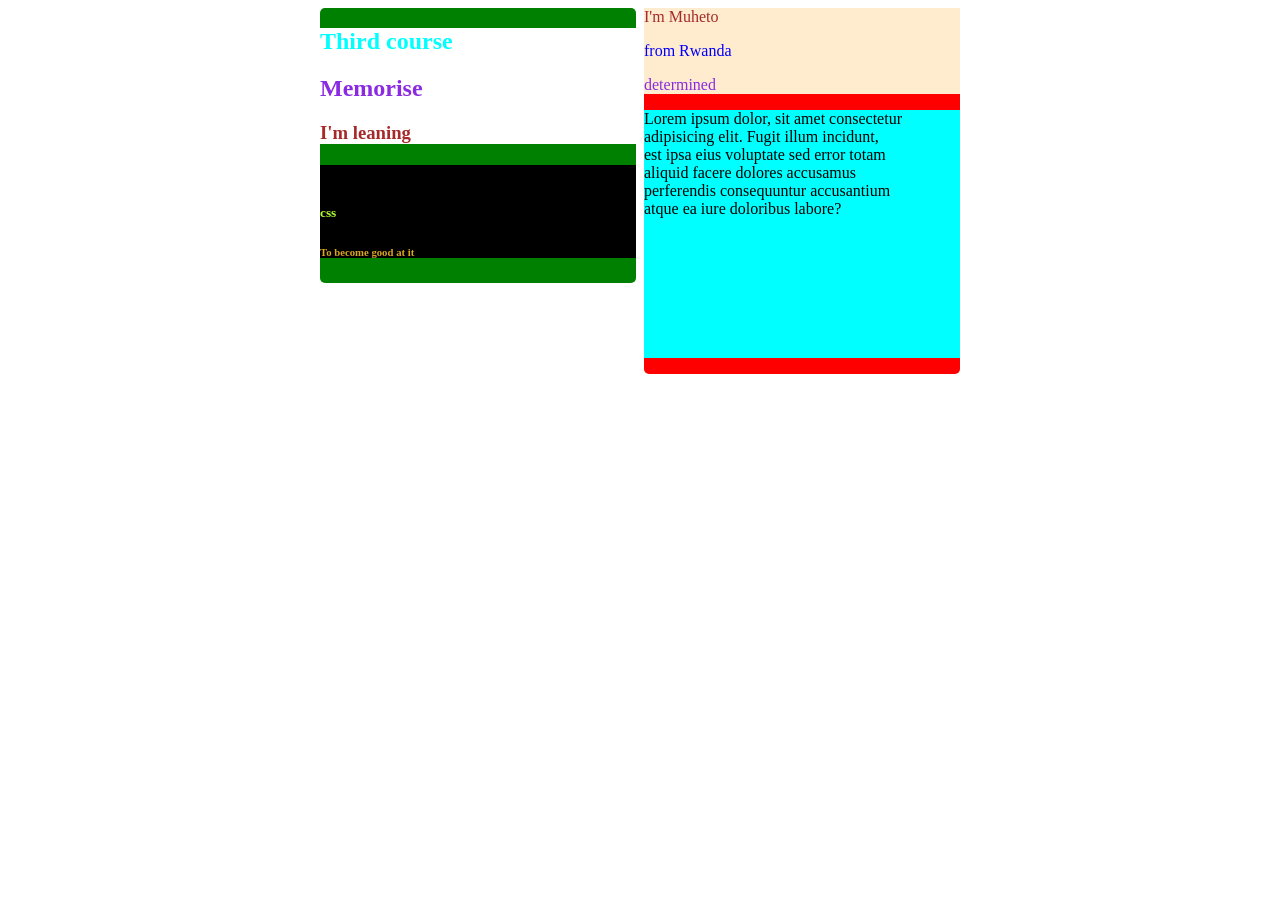
<file: secondcourse.html>
<!DOCTYPE html>
<html>

<head>
    <title>My Web</title>
    <link rel="stylesheet" href="index.css">
</head>

<body>
    <section class="sec1">
        <div class="box1">
            <div class="da">
                <h1 class="bool">Third course</h1>
    
            <h2> Memorise</h2>
            <h3> I'm leaning</h3>
            </div>
            <div class="db">
                <h4>Html</h4>
            <h5>css</h5>
            <h6>To become good at it</h6>
            </div>
            
            
        </div>
    
        <div class="box2">
            <div class="aa"> <div class="name">I'm Muheto</div>
            <p id="country">from Rwanda</p>
            <p id="how">determined</p></div>
            <div class="ab"> <p id="text">Lorem ipsum dolor, sit amet consectetur <br />
                adipisicing elit. Fugit illum incidunt,<br />
                est ipsa eius voluptate sed error totam<br />
                aliquid facere dolores accusamus<br />
                perferendis consequuntur accusantium<br />
                atque ea iure doloribus labore?</p> <br />
            <p id="text2">Lorem ipsum dolor sit amet consectetur adipisicing elit.<br />
                Quo nisi dicta vitae dolore temporibus beatae <br />
                placeat fugit modi ea a sint velit minus <br />
                veritatis eveniet quas ducimus officia, qui sed?</p></div>
            
            
        </div>

    </section>
    



</body>

</html>
</file>
<file: index.css>
h1{
    color: aqua;
}
h2{
    color: blueviolet;
}
h3{
    color: brown;
}
h4{
    color: black;
}
h5{
    color: green;
}
h5{
    color: greenyellow;
}
h6{
    color: goldenrod;
}
.name{
    color: brown;
}
#country{
    color: blue;
}
#how{
    color: blueviolet;
}
#text{
    color: black;
}
#text2{
    color: aqua;
}


.sec1{
    display: flex;
   justify-content: center;
   gap: 8px;

}

.box1{
    width: 25%;
    height: 100%;
    background: green;
    border: 2px sold red;
    border-radius: 5px;
}
.box2{
    width: 25%;
    height: 100%;
    background: red;
    border: 2px sold yellow;
    border-radius: 5px;
}

.da{
    background-color: #fff;
}
.db{
    background-color: #000;
}
.aa{
    background-color: blanchedalmond;
}
.ab{
    background-color: aqua;
}
</file>
